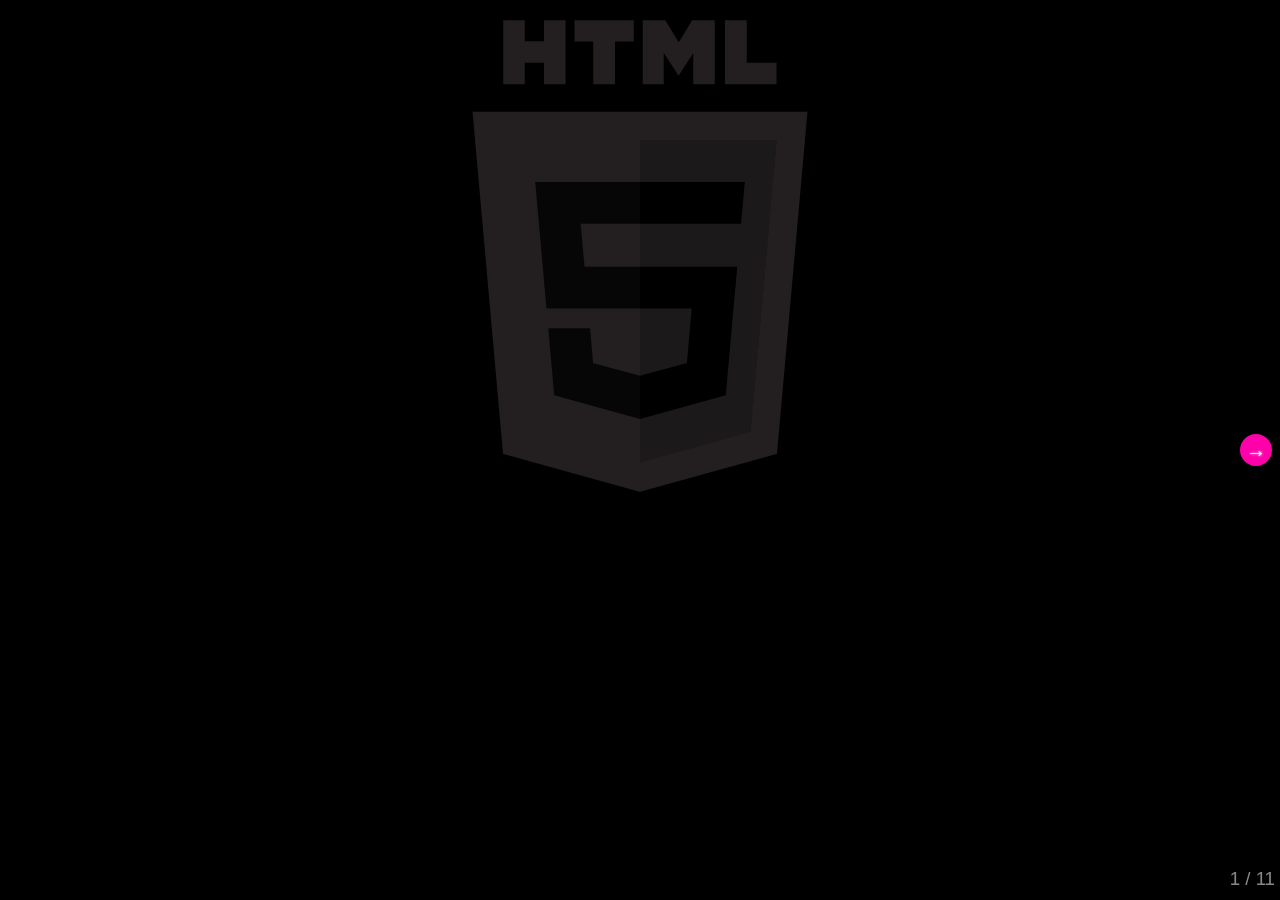
<file: index.html>
<!DOCTYPE html>
<!--[if lt IE 7]> <html class="no-js ie6" lang="en"> <![endif]-->
<!--[if IE 7]>    <html class="no-js ie7" lang="en"> <![endif]-->
<!--[if IE 8]>    <html class="no-js ie8" lang="en"> <![endif]-->
<!--[if gt IE 8]><!-->  <html class="no-js" lang="en"> <!--<![endif]-->
<head>
	<meta charset="utf-8">
	<meta http-equiv="X-UA-Compatible" content="IE=edge,chrome=1">
	
	<title>HTML5 - Hot Topic - bsmo GmbH</title>
	
	<meta name="description" content="A jQuery library for modern HTML presentations">
	<meta name="author" content="Caleb Troughton">
	<meta name="viewport" content="width=1024, user-scalable=no">
	
	<link rel="icon" href="favicon.ico" type="image/x-icon">
	
	<!-- Core and extension CSS files -->
	<link rel="stylesheet" href="js/lib/deck.js/core/deck.core.css">
	<link rel="stylesheet" href="js/lib/deck.js/extensions/goto/deck.goto.css">
	<link rel="stylesheet" href="js/lib/deck.js/extensions/menu/deck.menu.css">
	<link rel="stylesheet" href="js/lib/deck.js/extensions/navigation/deck.navigation.css">
	<link rel="stylesheet" href="js/lib/deck.js/extensions/status/deck.status.css">
	<link rel="stylesheet" href="js/lib/deck.js/extensions/hash/deck.hash.css">
	<link rel="stylesheet" href="js/lib/deck.js/extensions/scale/deck.scale.css">
	
	<!-- Style theme. More available in /themes/style/ or create your own. -->
	<link rel="stylesheet" href="js/lib/deck.js/themes/style/neon.css">

	<!-- Google Web Fonts -->

	<link rel="stylesheet" href="css/style.css">
	
	<!-- Transition theme. More available in /themes/transition/ or create your own. -->
	<link rel="stylesheet" href="js/lib/deck.js/themes/transition/horizontal-slide.css">
	
	<script src="js/lib/deck.js/modernizr.custom.js"></script>
</head>

<body class="deck-container">

<!-- Begin slides -->
<section class="slide" id="intro">
	<p><img src="img/HTML5-Black.png" alt="HTML5 Logo Image" /></p>
</section>

<section class="slide" id="what?">
	<h1>HTML5!? wassendas?</h1>
</section>

<section class="slide" id="html5-overview">
	<h2>HTML + CSS + JavaScript ~= HTML5</h2>
	<ul>
		<li>HTML: neue Tags (video, nav, section, ...) neue Attribute (type=url, ...)</li>
		<li>CSS: neue (Pseudo-)Selektoren (:nth-child, ~, ...), Eigenschaften (transform,, transition, border-radius, ...) und Media Queries</li>
		<li>JS: neue APIs (Geolocation, History, Web Workers, Local/Session Storage, ...)</li>
		<li>Mehr (CORS, JSON, Canvas, ...)</li>
	</ul>
</section>

<section class="slide" id="why">
	<h2>Warum HTML5?</h2>
	<ul>
		<li>Native Desktop &amp; Mobile RIA (Rich Internet Application)</li>
		<li>Erweiterbar</li>
		<li>Einheitlich</li>
		<li>Performant</li>
		<li>Semantisch</li>
	</ul>
</section>

<section class="slide" id="browser-support">
	<h2>"Und mein Internet Explorer 6?"</h2>
	<p>Wie können unteschiedliche Browser mit abweichenden Funktionalitäten unterstützt werden?</p>
	<h3>Cross-Browser-Support</h3>
	<p>Unterschiedliche Endger&auml;te mit verschiedene Browser aber "nur" eine App</p>
	<ol>
		<li>Progressive enhancement</li>
		<li>Graceful degradation</li>
		<li>Responsive Web</li>
	</ol>
</section>

<section class="slide" id="progressive-enhancement">
	<h2>Progressive enhancement</h2>
	<ul>
		<li><s>User Agent Sniffing</s> <code>if (jQuery.browser.msie) { /*do IE specific things here*/ }</code></li>
		<li>Feature Detection <code>if ("geolocation" in navigator) { /*do geo stuff here*/ }</code></li>
		<li><a href="http://remysharp.com/2010/10/08/what-is-a-polyfill/">Polyfills</a> (F&uuml;llwatte)</li>
	</ul>
	<p>Tipp: schaut was wo geht und was nicht auf <a href="http://caniuse.com">caniuse.com</a></p>
</section>

<section class="slide" id="graceful-degradation">
	<h2>Graceful degradation</h2>
	<p><code>&lt;input type=&quot;number&quot; name=&quot;myName&quot; style=&quot;border: 1px solid green; border-radius: 5px;&quot;&gt;</code></p>
	<p class="floatLeft">Chrome 20:<img src="img/Graceful-Chrome.jpg" alt="Number Input in Chrome"></p>
	<p class="floatLeft">Internet Explorer 9:<img src="img/Graceful-IE9.jpg" alt="Number Input in Chrome"></p>
	<p class="floatLeft">Internet Explorer 7:<img src="img/Graceful-IE7.jpg" alt="Number Input in Chrome"></p>
	<p class="clear">Die App bleibt trotz beschänktem Funktionsumfang bzw. vermindertem Aussehen nutzbar.</p>
</section>

<section class="slide" id="responsive-web">
	<h2>Responsive Web</h2>
	<ul>
		<li>Media Queries <code>@media only screen and (max-width: 400px) { /*apply styles here*/ }</code></li>
		<li>IE: Conditional Comments <code>&lt;!--[if IE]&gt;&lt;![endif]--&gt;</code></li>
	</ul>
	<p class="floatLeft"><a href="http://bostonglobe.com"><img src="img/Thumb-BostonGlobe-Large.png" alt=""></a></p>
	<p class="floatRight"><a href="http://bostonglobe.com"><img src="img/Thumb-BostonGlobe-Small.png" alt=""></a></p>
</section>

<section class="slide" id="were-are-we">
	<h2>Wo sind wir?</h2>
	<ul>
		<li><a href="http://h5bp.com">HTML5 Boilerplate</a></li>
		<li><a href="http://modernizr.com">Modernizr</a></li>
		<li><a href="http://jquery.com">jQuery</a></li>
		<li><a href="http://www.w3.org/TR/css3-page/">CSS3</a></li>
	</ul>
	<ul>
		<li>Springer Professional</li>
	</ul>
	<h3>Was steht an?</h3>
	<ul>
		<li>Springer Medizin 2.0</li>
		<li>eDetails</li>
		<li>BSL</li>
	</ul>
</section>

<section class="slide" id="links">
	<h2>Linksammlung</h2>
	<ul>
		<li><a href="http://caniuse.com/">caniuse.com</a></li>
		<li><a href="http://html5rocks.com/">html5rocks.com</a></li>
		<li><a href="http://html5please.com/">html5please.com</a></li>
		<li><a href="http://css3please.com/">css3please.com</a></li>
		<li><a href="http://html5boilerplate.com/">html5boilerplate.com</a></li>
		<li><a href="http://modernizr.com/">modernizr.com</a></li>
		<li><a href="http://movethewebforward.org/">movethewebforward.org</a></li>
	</ul>
</section>

<section class="slide" id="thanks">
	<h2>Danke</h2>
	<p>Das war's auch schon!</p>
	<h3>Fragen?</h3>
	<p>Immer f&uuml;r euch da: <a href="https://twitter.com/oliviernt">@oliviernt</a></p>
	<p>Download unter: <a href="https://github.com/oliviernt/html5-hottopic">github.com/oliviernt/html5-hottopic</a></p>
	<p>Erstellt mit: <a href="http://imakewebthings.com/deck.js/">deck.js</a></p>
</section>

<!-- deck.navigation snippet -->
<a href="#" class="deck-prev-link" title="Previous">&#8592;</a>
<a href="#" class="deck-next-link" title="Next">&#8594;</a>

<!-- deck.status snippet -->
<p class="deck-status">
	<span class="deck-status-current"></span>
	/
	<span class="deck-status-total"></span>
</p>

<!-- deck.goto snippet -->
<form action="." method="get" class="goto-form">
	<label for="goto-slide">Go to slide:</label>
	<input type="text" name="slidenum" id="goto-slide" list="goto-datalist">
	<datalist id="goto-datalist"></datalist>
	<input type="submit" value="Go">
</form>

<!-- deck.hash snippet -->
<a href="." title="Permalink to this slide" class="deck-permalink">#</a>


<!-- Grab CDN jQuery, with a protocol relative URL; fall back to local if offline -->
<script src="//ajax.aspnetcdn.com/ajax/jQuery/jquery-1.7.min.js"></script>
<script>window.jQuery || document.write('<script src="js/lib/deck.js/jquery-1.7.min.js"><\/script>')</script>

<!-- Deck Core and extensions -->
<script src="js/lib/deck.js/core/deck.core.js"></script>
<script src="js/lib/deck.js/extensions/hash/deck.hash.js"></script>
<script src="js/lib/deck.js/extensions/menu/deck.menu.js"></script>
<script src="js/lib/deck.js/extensions/goto/deck.goto.js"></script>
<script src="js/lib/deck.js/extensions/status/deck.status.js"></script>
<script src="js/lib/deck.js/extensions/navigation/deck.navigation.js"></script>
<script src="js/lib/deck.js/extensions/scale/deck.scale.js"></script>

<!-- Initialize the deck -->
<script>
$(function() {
	$.deck('.slide');
});
</script>

</body>
</html>
</file>
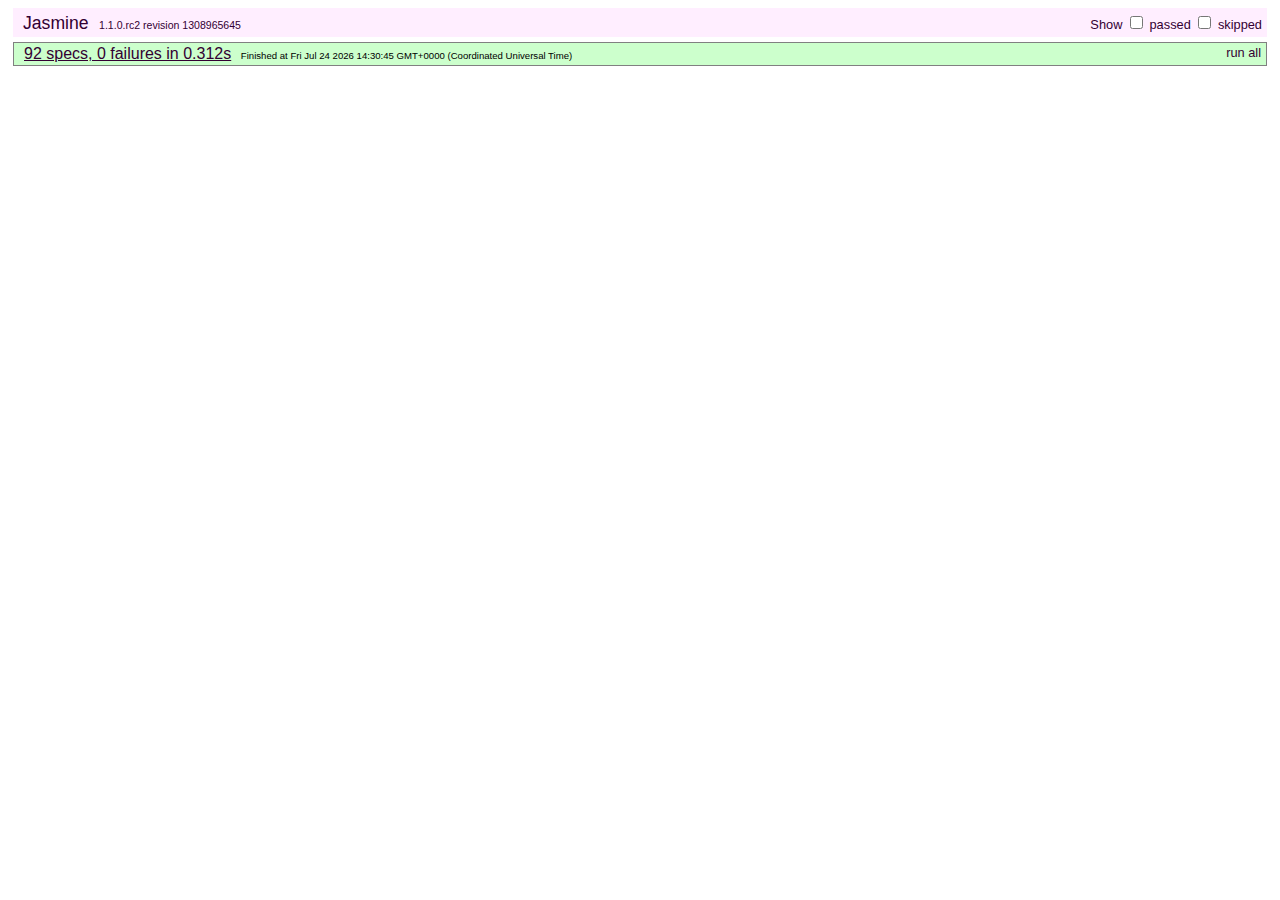
<file: js/lib/deck.js/test/index.html>
<!DOCTYPE HTML PUBLIC "-//W3C//DTD HTML 4.01 Transitional//EN"
  "http://www.w3.org/TR/html4/loose.dtd">
<html>
<head>
	<title>deck.js - Jasmine Test Runner</title>
	<link rel="stylesheet" type="text/css" href="lib/jasmine.css">
	<script type="text/javascript" src="../modernizr.custom.js"></script>
	<script type="text/javascript" src="lib/jasmine.js"></script>
	<script type="text/javascript" src="lib/jasmine-html.js"></script>
	<script src="../jquery-1.7.min.js"></script>
	<script type="text/javascript" src="lib/jasmine-jquery.js"></script>

	<!-- include source files here... -->
	<script type="text/javascript" src="../core/deck.core.js"></script>
	<script type="text/javascript" src="../extensions/hash/deck.hash.js"></script>
	<script type="text/javascript" src="../extensions/menu/deck.menu.js"></script>
	<script type="text/javascript" src="../extensions/goto/deck.goto.js"></script>
	<script type="text/javascript" src="../extensions/status/deck.status.js"></script>
	<script type="text/javascript" src="../extensions/navigation/deck.navigation.js"></script>
	<script type="text/javascript" src="../extensions/scale/deck.scale.js"></script>

	<!-- include spec files here... -->
	<script type="text/javascript" src="settings.js"></script>
	<script type="text/javascript" src="spec.core.js"></script>
	<script type="text/javascript" src="spec.menu.js"></script>
	<script type="text/javascript" src="spec.goto.js"></script>
	<script type="text/javascript" src="spec.navigation.js"></script>
	<script type="text/javascript" src="spec.hash.js"></script>
	<script type="text/javascript" src="spec.status.js"></script>
	<script type="text/javascript" src="spec.scale.js"></script>
</head>

<body>
<script type="text/javascript">
	jasmine.getEnv().addReporter(new jasmine.TrivialReporter());
	jasmine.getEnv().execute();
</script>
</body>
</html>
</file>
<file: js/lib/deck.js/core/deck.core.css>
html {
  height: 100%;
}

body.deck-container {
  overflow-y: auto;
  position: static;
}

.deck-container {
  position: relative;
  min-height: 100%;
  margin: 0 auto;
  padding: 0 48px;
  font-size: 16px;
  line-height: 1.25;
  overflow: hidden;
  /* Resets and base styles from HTML5 Boilerplate */
  /* End HTML5 Boilerplate adaptations */
}
.js .deck-container {
  visibility: hidden;
}
.ready .deck-container {
  visibility: visible;
}
.touch .deck-container {
  -webkit-text-size-adjust: none;
  -moz-text-size-adjust: none;
}
.deck-container div, .deck-container span, .deck-container object, .deck-container iframe,
.deck-container h1, .deck-container h2, .deck-container h3, .deck-container h4, .deck-container h5, .deck-container h6, .deck-container p, .deck-container blockquote, .deck-container pre,
.deck-container abbr, .deck-container address, .deck-container cite, .deck-container code, .deck-container del, .deck-container dfn, .deck-container em, .deck-container img, .deck-container ins, .deck-container kbd, .deck-container q, .deck-container samp,
.deck-container small, .deck-container strong, .deck-container sub, .deck-container sup, .deck-container var, .deck-container b, .deck-container i, .deck-container dl, .deck-container dt, .deck-container dd, .deck-container ol, .deck-container ul, .deck-container li,
.deck-container fieldset, .deck-container form, .deck-container label, .deck-container legend,
.deck-container table, .deck-container caption, .deck-container tbody, .deck-container tfoot, .deck-container thead, .deck-container tr, .deck-container th, .deck-container td,
.deck-container article, .deck-container aside, .deck-container canvas, .deck-container details, .deck-container figcaption, .deck-container figure,
.deck-container footer, .deck-container header, .deck-container hgroup, .deck-container menu, .deck-container nav, .deck-container section, .deck-container summary,
.deck-container time, .deck-container mark, .deck-container audio, .deck-container video {
  margin: 0;
  padding: 0;
  border: 0;
  font-size: 100%;
  font: inherit;
  vertical-align: baseline;
}
.deck-container article, .deck-container aside, .deck-container details, .deck-container figcaption, .deck-container figure,
.deck-container footer, .deck-container header, .deck-container hgroup, .deck-container menu, .deck-container nav, .deck-container section {
  display: block;
}
.deck-container blockquote, .deck-container q {
  quotes: none;
}
.deck-container blockquote:before, .deck-container blockquote:after, .deck-container q:before, .deck-container q:after {
  content: "";
  content: none;
}
.deck-container ins {
  background-color: #ff9;
  color: #000;
  text-decoration: none;
}
.deck-container mark {
  background-color: #ff9;
  color: #000;
  font-style: italic;
  font-weight: bold;
}
.deck-container del {
  text-decoration: line-through;
}
.deck-container abbr[title], .deck-container dfn[title] {
  border-bottom: 1px dotted;
  cursor: help;
}
.deck-container table {
  border-collapse: collapse;
  border-spacing: 0;
}
.deck-container hr {
  display: block;
  height: 1px;
  border: 0;
  border-top: 1px solid #ccc;
  margin: 1em 0;
  padding: 0;
}
.deck-container input, .deck-container select {
  vertical-align: middle;
}
.deck-container select, .deck-container input, .deck-container textarea, .deck-container button {
  font: 99% sans-serif;
}
.deck-container pre, .deck-container code, .deck-container kbd, .deck-container samp {
  font-family: monospace, sans-serif;
}
.deck-container a {
  -webkit-tap-highlight-color: rgba(0, 0, 0, 0);
}
.deck-container a:hover, .deck-container a:active {
  outline: none;
}
.deck-container ul, .deck-container ol {
  margin-left: 2em;
  vertical-align: top;
}
.deck-container ol {
  list-style-type: decimal;
}
.deck-container nav ul, .deck-container nav li {
  margin: 0;
  list-style: none;
  list-style-image: none;
}
.deck-container small {
  font-size: 85%;
}
.deck-container strong, .deck-container th {
  font-weight: bold;
}
.deck-container td {
  vertical-align: top;
}
.deck-container sub, .deck-container sup {
  font-size: 75%;
  line-height: 0;
  position: relative;
}
.deck-container sup {
  top: -0.5em;
}
.deck-container sub {
  bottom: -0.25em;
}
.deck-container textarea {
  overflow: auto;
}
.ie6 .deck-container legend, .ie7 .deck-container legend {
  margin-left: -7px;
}
.deck-container input[type="radio"] {
  vertical-align: text-bottom;
}
.deck-container input[type="checkbox"] {
  vertical-align: bottom;
}
.ie7 .deck-container input[type="checkbox"] {
  vertical-align: baseline;
}
.ie6 .deck-container input {
  vertical-align: text-bottom;
}
.deck-container label, .deck-container input[type="button"], .deck-container input[type="submit"], .deck-container input[type="image"], .deck-container button {
  cursor: pointer;
}
.deck-container button, .deck-container input, .deck-container select, .deck-container textarea {
  margin: 0;
}
.deck-container input:invalid, .deck-container textarea:invalid {
  border-radius: 1px;
  -moz-box-shadow: 0px 0px 5px red;
  -webkit-box-shadow: 0px 0px 5px red;
  box-shadow: 0px 0px 5px red;
}
.deck-container input:invalid .no-boxshadow, .deck-container textarea:invalid .no-boxshadow {
  background-color: #f0dddd;
}
.deck-container button {
  width: auto;
  overflow: visible;
}
.ie7 .deck-container img {
  -ms-interpolation-mode: bicubic;
}
.deck-container, .deck-container select, .deck-container input, .deck-container textarea {
  color: #444;
}
.deck-container a {
  color: #607890;
}
.deck-container a:hover, .deck-container a:focus {
  color: #036;
}
.deck-container a:link {
  -webkit-tap-highlight-color: #fff;
}
.deck-container.deck-loading {
  display: none;
}

.slide {
  width: auto;
  min-height: 100%;
  position: relative;
}
.slide h1 {
  font-size: 4.5em;
}
.slide h1, .slide .vcenter {
  font-weight: bold;
  text-align: center;
  padding-top: 1em;
  max-height: 100%;
}
.csstransforms .slide h1, .csstransforms .slide .vcenter {
  padding: 0 48px;
  position: absolute;
  left: 0;
  right: 0;
  top: 50%;
  -webkit-transform: translate(0, -50%);
  -moz-transform: translate(0, -50%);
  -ms-transform: translate(0, -50%);
  -o-transform: translate(0, -50%);
  transform: translate(0, -50%);
}
.slide .vcenter h1 {
  position: relative;
  top: auto;
  padding: 0;
  -webkit-transform: none;
  -moz-transform: none;
  -ms-transform: none;
  -o-transform: none;
  transform: none;
}
.slide h2 {
  font-size: 2.25em;
  font-weight: bold;
  padding-top: .5em;
  margin: 0 0 .66666em 0;
  border-bottom: 3px solid #888;
}
.slide h3 {
  font-size: 1.4375em;
  font-weight: bold;
  margin-bottom: .30435em;
}
.slide h4 {
  font-size: 1.25em;
  font-weight: bold;
  margin-bottom: .25em;
}
.slide h5 {
  font-size: 1.125em;
  font-weight: bold;
  margin-bottom: .2222em;
}
.slide h6 {
  font-size: 1em;
  font-weight: bold;
}
.slide img, .slide iframe, .slide video {
  display: block;
  max-width: 100%;
}
.slide video, .slide iframe, .slide img {
  display: block;
  margin: 0 auto;
}
.slide p, .slide blockquote, .slide iframe, .slide img, .slide ul, .slide ol, .slide pre, .slide video {
  margin-bottom: 1em;
}
.slide pre {
  white-space: pre;
  white-space: pre-wrap;
  word-wrap: break-word;
  padding: 1em;
  border: 1px solid #888;
}
.slide em {
  font-style: italic;
}
.slide li {
  padding: .25em 0;
  vertical-align: middle;
}

.deck-before, .deck-previous, .deck-next, .deck-after {
  position: absolute;
  left: -999em;
  top: -999em;
}

.deck-current {
  z-index: 2;
}

.slide .slide {
  visibility: hidden;
  position: static;
  min-height: 0;
}

.deck-child-current {
  position: static;
  z-index: 2;
}
.deck-child-current .slide {
  visibility: hidden;
}
.deck-child-current .deck-previous, .deck-child-current .deck-before, .deck-child-current .deck-current {
  visibility: visible;
}

@media screen and (max-device-width: 480px) {
  /* html { -webkit-text-size-adjust:none; -ms-text-size-adjust:none; } */
}
@media print {
  * {
    background: transparent !important;
    color: black !important;
    text-shadow: none !important;
    filter: none !important;
    -ms-filter: none !important;
    -webkit-box-reflect: none !important;
    -moz-box-reflect: none !important;
    -webkit-box-shadow: none !important;
    -moz-box-shadow: none !important;
    box-shadow: none !important;
  }
  * :before, * :after {
    display: none !important;
  }

  a, a:visited {
    color: #444 !important;
    text-decoration: underline;
  }

  a[href]:after {
    content: " (" attr(href) ")";
  }

  abbr[title]:after {
    content: " (" attr(title) ")";
  }

  .ir a:after, a[href^="javascript:"]:after, a[href^="#"]:after {
    content: "";
  }

  pre, blockquote {
    border: 1px solid #999;
    page-break-inside: avoid;
  }

  thead {
    display: table-header-group;
  }

  tr, img {
    page-break-inside: avoid;
  }

  @page {
    margin: 0.5cm;
}

  p, h2, h3 {
    orphans: 3;
    widows: 3;
  }

  h2, h3 {
    page-break-after: avoid;
  }

  .slide {
    position: static !important;
    visibility: visible !important;
    display: block !important;
    -webkit-transform: none !important;
    -moz-transform: none !important;
    -o-transform: none !important;
    -ms-transform: none !important;
    transform: none !important;
    opacity: 1 !important;
  }

  h1, .vcenter {
    -webkit-transform: none !important;
    -moz-transform: none !important;
    -o-transform: none !important;
    -ms-transform: none !important;
    transform: none !important;
    padding: 0 !important;
    position: static !important;
  }

  .deck-container > .slide {
    page-break-after: always;
  }

  .deck-container {
    width: 100% !important;
    height: auto !important;
    padding: 0 !important;
    display: block !important;
  }

  script {
    display: none;
  }
}
</file>
<file: js/lib/deck.js/extensions/goto/deck.goto.css>
.deck-container .goto-form {
  position: absolute;
  z-index: 3;
  bottom: 10px;
  left: 50%;
  height: 1.75em;
  margin: 0 0 0 -9.125em;
  line-height: 1.75em;
  padding: 0.625em;
  display: none;
  background: #ccc;
  overflow: hidden;
}
.borderradius .deck-container .goto-form {
  -webkit-border-radius: 10px;
  -moz-border-radius: 10px;
  border-radius: 10px;
}
.deck-container .goto-form label {
  font-weight: bold;
}
.deck-container .goto-form label, .deck-container .goto-form input {
  display: inline-block;
  font-family: inherit;
}

.deck-goto .goto-form {
  display: block;
}

#goto-slide {
  width: 8.375em;
  margin: 0 0.625em;
  height: 1.4375em;
}

@media print {
  .goto-form, #goto-slide {
    display: none !important;
  }
}
</file>
<file: js/lib/deck.js/extensions/menu/deck.menu.css>
.deck-menu .slide {
  background: #eee;
  position: relative;
  left: 0;
  top: 0;
  visibility: visible;
  cursor: pointer;
}
.no-csstransforms .deck-menu > .slide {
  float: left;
  width: 22%;
  height: 22%;
  min-height: 0;
  margin: 1%;
  font-size: 0.22em;
  overflow: hidden;
  padding: 0 0.5%;
}
.csstransforms .deck-menu > .slide {
  -webkit-transform: scale(0.22) !important;
  -moz-transform: scale(0.22) !important;
  -o-transform: scale(0.22) !important;
  -ms-transform: scale(0.22) !important;
  transform: scale(0.22) !important;
  -webkit-transform-origin: 0 0;
  -moz-transform-origin: 0 0;
  -o-transform-origin: 0 0;
  -ms-transform-origin: 0 0;
  transform-origin: 0 0;
  -webkit-box-sizing: border-box;
  -moz-box-sizing: border-box;
  box-sizing: border-box;
  width: 100%;
  height: 100%;
  overflow: hidden;
  padding: 0 48px;
  margin: 12px;
}
.deck-menu iframe, .deck-menu img, .deck-menu video {
  max-width: 100%;
}
.deck-menu .deck-current, .no-touch .deck-menu .slide:hover {
  background: #ddf;
}
.deck-menu.deck-container:hover .deck-prev-link, .deck-menu.deck-container:hover .deck-next-link {
  display: none;
}
</file>
<file: js/lib/deck.js/extensions/navigation/deck.navigation.css>
.deck-container .deck-prev-link, .deck-container .deck-next-link {
  display: none;
  position: absolute;
  z-index: 3;
  top: 50%;
  width: 32px;
  height: 32px;
  margin-top: -16px;
  font-size: 20px;
  font-weight: bold;
  line-height: 32px;
  vertical-align: middle;
  text-align: center;
  text-decoration: none;
  color: #fff;
  background: #888;
}
.borderradius .deck-container .deck-prev-link, .borderradius .deck-container .deck-next-link {
  -webkit-border-radius: 16px;
  -moz-border-radius: 16px;
  border-radius: 16px;
}
.deck-container .deck-prev-link:hover, .deck-container .deck-prev-link:focus, .deck-container .deck-prev-link:active, .deck-container .deck-prev-link:visited, .deck-container .deck-next-link:hover, .deck-container .deck-next-link:focus, .deck-container .deck-next-link:active, .deck-container .deck-next-link:visited {
  color: #fff;
}
.deck-container .deck-prev-link {
  left: 8px;
}
.deck-container .deck-next-link {
  right: 8px;
}
.deck-container:hover .deck-prev-link, .deck-container:hover .deck-next-link {
  display: block;
}
.deck-container:hover .deck-prev-link.deck-nav-disabled, .touch .deck-container:hover .deck-prev-link, .deck-container:hover .deck-next-link.deck-nav-disabled, .touch .deck-container:hover .deck-next-link {
  display: none;
}

@media print {
  .deck-prev-link, .deck-next-link {
    display: none !important;
  }
}
</file>
<file: js/lib/deck.js/extensions/status/deck.status.css>
.deck-container .deck-status {
  position: absolute;
  bottom: 10px;
  right: 5px;
  color: #888;
  z-index: 3;
  margin: 0;
}

body.deck-container .deck-status {
  position: fixed;
}

@media print {
  .deck-status {
    display: none;
  }
}
</file>
<file: js/lib/deck.js/extensions/hash/deck.hash.css>
.deck-container .deck-permalink {
  display: none;
  position: absolute;
  z-index: 4;
  bottom: 30px;
  right: 0;
  width: 48px;
  text-align: center;
}

.no-history .deck-container:hover .deck-permalink {
  display: block;
}
</file>
<file: js/lib/deck.js/extensions/scale/deck.scale.css>
/* Remove this line if you are embedding deck.js in a page and
using the scale extension. */
.csstransforms {
  overflow: hidden;
}

.csstransforms .deck-container.deck-scale:not(.deck-menu) > .slide {
  -webkit-box-sizing: padding-box;
  -moz-box-sizing: padding-box;
  box-sizing: padding-box;
  width: 100%;
  padding-bottom: 20px;
}
.csstransforms .deck-container.deck-scale:not(.deck-menu) > .slide > .deck-slide-scaler {
  -webkit-transform-origin: 50% 0;
  -moz-transform-origin: 50% 0;
  -o-transform-origin: 50% 0;
  -ms-transform-origin: 50% 0;
  transform-origin: 50% 0;
}

.csstransforms .deck-container.deck-menu .deck-slide-scaler {
  -webkit-transform: none !important;
  -moz-transform: none !important;
  -o-transform: none !important;
  -ms-transform: none !important;
  transform: none !important;
}
</file>
<file: js/lib/deck.js/themes/style/neon.css>
.deck-container {
  font-family: "Gill Sans", "Gill Sans MT", Calibri, sans-serif;
  font-size: 1.75em;
  color: #aaa;
  background: #000;
}
.deck-container .slide {
  background: #000;
}
.deck-container .slide h1 {
  color: #0af;
  font-weight: normal;
  font-weight: 100;
  text-shadow: 0 0 50px #0af, 0 0 3px #fff;
}
.deck-container .slide h2 {
  color: #af0;
  border-bottom-color: #ccc;
  font-weight: normal;
  font-weight: 100;
  text-shadow: 0 0 15px #af0, 0 0 2px #fff;
  border-bottom: 1px solid #333;
}
.deck-container .slide h3 {
  color: #fff;
  font-weight: normal;
  font-weight: 100;
  text-shadow: 0 0 10px #fff, 0 0 2px #fff;
}
.deck-container .slide pre {
  border-color: #333;
}
.deck-container .slide pre code {
  color: #fff;
}
.deck-container .slide code {
  color: #f0a;
}
.deck-container .slide blockquote {
  font-size: 2em;
  padding: 1em 2em;
  color: #fff;
  border-left: 5px solid #fff;
}
.deck-container .slide blockquote p {
  margin: 0;
}
.deck-container .slide blockquote cite {
  font-size: .5em;
  font-style: normal;
  font-weight: normal;
  font-weight: 100;
  color: #aaa;
  text-shadow: 0 0 15px #fff, 0 0 2px #fff;
}
.deck-container .slide ::-moz-selection {
  background: #a0f;
}
.deck-container .slide ::selection {
  background: #a0f;
}
.deck-container .slide a, .deck-container .slide a:hover, .deck-container .slide a:focus, .deck-container .slide a:active, .deck-container .slide a:visited {
  color: #f0a;
  text-decoration: none;
}
.deck-container .slide a:hover, .deck-container .slide a:focus {
  text-decoration: underline;
}
.deck-container .deck-prev-link, .deck-container .deck-next-link {
  background: #f0a;
  text-shadow: 0 0 3px #fff;
}
.deck-container .deck-prev-link, .deck-container .deck-prev-link:hover, .deck-container .deck-prev-link:focus, .deck-container .deck-prev-link:active, .deck-container .deck-prev-link:visited, .deck-container .deck-next-link, .deck-container .deck-next-link:hover, .deck-container .deck-next-link:focus, .deck-container .deck-next-link:active, .deck-container .deck-next-link:visited {
  color: #fff;
}
.deck-container .deck-prev-link:hover, .deck-container .deck-prev-link:focus, .deck-container .deck-next-link:hover, .deck-container .deck-next-link:focus {
  text-decoration: none;
}
.boxshadow .deck-container .deck-prev-link:hover, .boxshadow .deck-container .deck-prev-link:focus, .boxshadow .deck-container .deck-next-link:hover, .boxshadow .deck-container .deck-next-link:focus {
  -webkit-box-shadow: 0 0 20px #f0a, 0 0 5px #fff;
  -moz-box-shadow: 0 0 20px #f0a, 0 0 5px #fff;
  box-shadow: 0 0 20px #f0a, 0 0 5px #fff;
}
.deck-container > .slide .deck-before, .deck-container > .slide .deck-previous {
  opacity: 0.4;
}
.deck-container > .slide .deck-before:not(.deck-child-current) .deck-before, .deck-container > .slide .deck-before:not(.deck-child-current) .deck-previous, .deck-container > .slide .deck-previous:not(.deck-child-current) .deck-before, .deck-container > .slide .deck-previous:not(.deck-child-current) .deck-previous {
  opacity: 1;
}
.deck-container > .slide .deck-child-current {
  opacity: 1;
}
.deck-container .deck-status {
  font-size: 0.6666em;
}
.deck-container .goto-form {
  background: #000;
  border: 1px solid #f0a;
}
.deck-container .goto-form label {
  color: #fff;
}
.deck-container.deck-menu .slide {
  background: #333;
}
.deck-container.deck-menu .deck-current {
  background: #444;
}
.boxshadow .deck-container.deck-menu .deck-current {
  background: #000;
  -webkit-box-shadow: 0 0 20px #f0a, 0 0 5px #fff;
  -moz-box-shadow: 0 0 20px #f0a, 0 0 5px #fff;
  box-shadow: 0 0 20px #f0a, 0 0 5px #fff;
}
.no-touch .deck-container.deck-menu .slide:hover {
  background: #444;
}
.no-touch.boxshadow .deck-container.deck-menu .slide:hover {
  background: #000;
  -webkit-box-shadow: 0 0 20px #f0a, 0 0 5px #fff;
  -moz-box-shadow: 0 0 20px #f0a, 0 0 5px #fff;
  box-shadow: 0 0 20px #f0a, 0 0 5px #fff;
}
</file>
<file: css/style.css>
.floatLeft {
	float: left;
}

.floatRight {
	float: right;
}

.slide a img {
	margin: 0 50px;
}

.clear {
	clear: both;
}
</file>
<file: js/lib/deck.js/themes/transition/horizontal-slide.css>
.csstransitions.csstransforms {
  overflow-x: hidden;
}
.csstransitions.csstransforms .deck-container > .slide {
  -webkit-transition: -webkit-transform 500ms ease-in-out;
  -moz-transition: -moz-transform 500ms ease-in-out;
  -ms-transition: -ms-transform 500ms ease-in-out;
  -o-transition: -o-transform 500ms ease-in-out;
  transition: transform 500ms ease-in-out;
}
.csstransitions.csstransforms .deck-container:not(.deck-menu) > .slide {
  position: absolute;
  top: 0;
  left: 0;
  -webkit-box-sizing: border-box;
  -moz-box-sizing: border-box;
  box-sizing: border-box;
  width: 100%;
  padding: 0 48px;
}
.csstransitions.csstransforms .deck-container:not(.deck-menu) > .slide .slide {
  position: relative;
  left: 0;
  top: 0;
  -webkit-transition: -webkit-transform 500ms ease-in-out, opacity 500ms ease-in-out;
  -moz-transition: -moz-transform 500ms ease-in-out, opacity 500ms ease-in-out;
  -ms-transition: -ms-transform 500ms ease-in-out, opacity 500ms ease-in-out;
  -o-transition: -o-transform 500ms ease-in-out, opacity 500ms ease-in-out;
  transition: -webkit-transform 500ms ease-in-out, opacity 500ms ease-in-out;
}
.csstransitions.csstransforms .deck-container:not(.deck-menu) > .slide .deck-next, .csstransitions.csstransforms .deck-container:not(.deck-menu) > .slide .deck-after {
  visibility: visible;
  -webkit-transform: translate3d(200%, 0, 0);
  -moz-transform: translate(200%, 0);
  -ms-transform: translate(200%, 0);
  -o-transform: translate(200%, 0);
  transform: translate3d(200%, 0, 0);
}
.csstransitions.csstransforms .deck-container:not(.deck-menu) > .deck-previous {
  -webkit-transform: translate3d(-200%, 0, 0);
  -moz-transform: translate(-200%, 0);
  -ms-transform: translate(-200%, 0);
  -o-transform: translate(-200%, 0);
  transform: translate3d(-200%, 0, 0);
}
.csstransitions.csstransforms .deck-container:not(.deck-menu) > .deck-before {
  -webkit-transform: translate3d(-400%, 0, 0);
  -moz-transform: translate(-400%, 0);
  -ms-transform: translate(-400%, 0);
  -o-transform: translate(-400%, 0);
  transform: translate3d(-400%, 0, 0);
}
.csstransitions.csstransforms .deck-container:not(.deck-menu) > .deck-next {
  -webkit-transform: translate3d(200%, 0, 0);
  -moz-transform: translate(200%, 0);
  -ms-transform: translate(200%, 0);
  -o-transform: translate(200%, 0);
  transform: translate3d(200%, 0, 0);
}
.csstransitions.csstransforms .deck-container:not(.deck-menu) > .deck-after {
  -webkit-transform: translate3d(400%, 0, 0);
  -moz-transform: translate(400%, 0);
  -ms-transform: translate(400%, 0);
  -o-transform: translate(400%, 0);
  transform: translate3d(400%, 0, 0);
}
.csstransitions.csstransforms .deck-container:not(.deck-menu) > .deck-before .slide, .csstransitions.csstransforms .deck-container:not(.deck-menu) > .deck-previous .slide {
  visibility: visible;
}
.csstransitions.csstransforms .deck-container:not(.deck-menu) > .deck-child-current {
  -webkit-transform: none;
  -moz-transform: none;
  -ms-transform: none;
  -o-transform: none;
  transform: none;
}
</file>
<file: js/lib/deck.js/test/lib/jasmine.css>
body {
  font-family: "Helvetica Neue Light", "Lucida Grande", "Calibri", "Arial", sans-serif;
}


.jasmine_reporter a:visited, .jasmine_reporter a {
  color: #303; 
}

.jasmine_reporter a:hover, .jasmine_reporter a:active {
  color: blue; 
}

.run_spec {
  float:right;
  padding-right: 5px;
  font-size: .8em;
  text-decoration: none;
}

.jasmine_reporter {
  margin: 0 5px;
}

.banner {
  color: #303;
  background-color: #fef;
  padding: 5px;
}

.logo {
  float: left;
  font-size: 1.1em;
  padding-left: 5px;
}

.logo .version {
  font-size: .6em;
  padding-left: 1em;
}

.runner.running {
  background-color: yellow;
}


.options {
  text-align: right;
  font-size: .8em;
}




.suite {
  border: 1px outset gray;
  margin: 5px 0;
  padding-left: 1em;
}

.suite .suite {
  margin: 5px; 
}

.suite.passed {
  background-color: #dfd;
}

.suite.failed {
  background-color: #fdd;
}

.spec {
  margin: 5px;
  padding-left: 1em;
  clear: both;
}

.spec.failed, .spec.passed, .spec.skipped {
  padding-bottom: 5px;
  border: 1px solid gray;
}

.spec.failed {
  background-color: #fbb;
  border-color: red;
}

.spec.passed {
  background-color: #bfb;
  border-color: green;
}

.spec.skipped {
  background-color: #bbb;
}

.messages {
  border-left: 1px dashed gray;
  padding-left: 1em;
  padding-right: 1em;
}

.passed {
  background-color: #cfc;
  display: none;
}

.failed {
  background-color: #fbb;
}

.skipped {
  color: #777;
  background-color: #eee;
  display: none;
}


/*.resultMessage {*/
  /*white-space: pre;*/
/*}*/

.resultMessage span.result {
  display: block;
  line-height: 2em;
  color: black;
}

.resultMessage .mismatch {
  color: black;
}

.stackTrace {
  white-space: pre;
  font-size: .8em;
  margin-left: 10px;
  max-height: 5em;
  overflow: auto;
  border: 1px inset red;
  padding: 1em;
  background: #eef;
}

.finished-at {
  padding-left: 1em;
  font-size: .6em;
}

.show-passed .passed,
.show-skipped .skipped {
  display: block;
}


#jasmine_content {
  position:fixed;
  right: 100%;
}

.runner {
  border: 1px solid gray;
  display: block;
  margin: 5px 0;
  padding: 2px 0 2px 10px;
}
</file>
